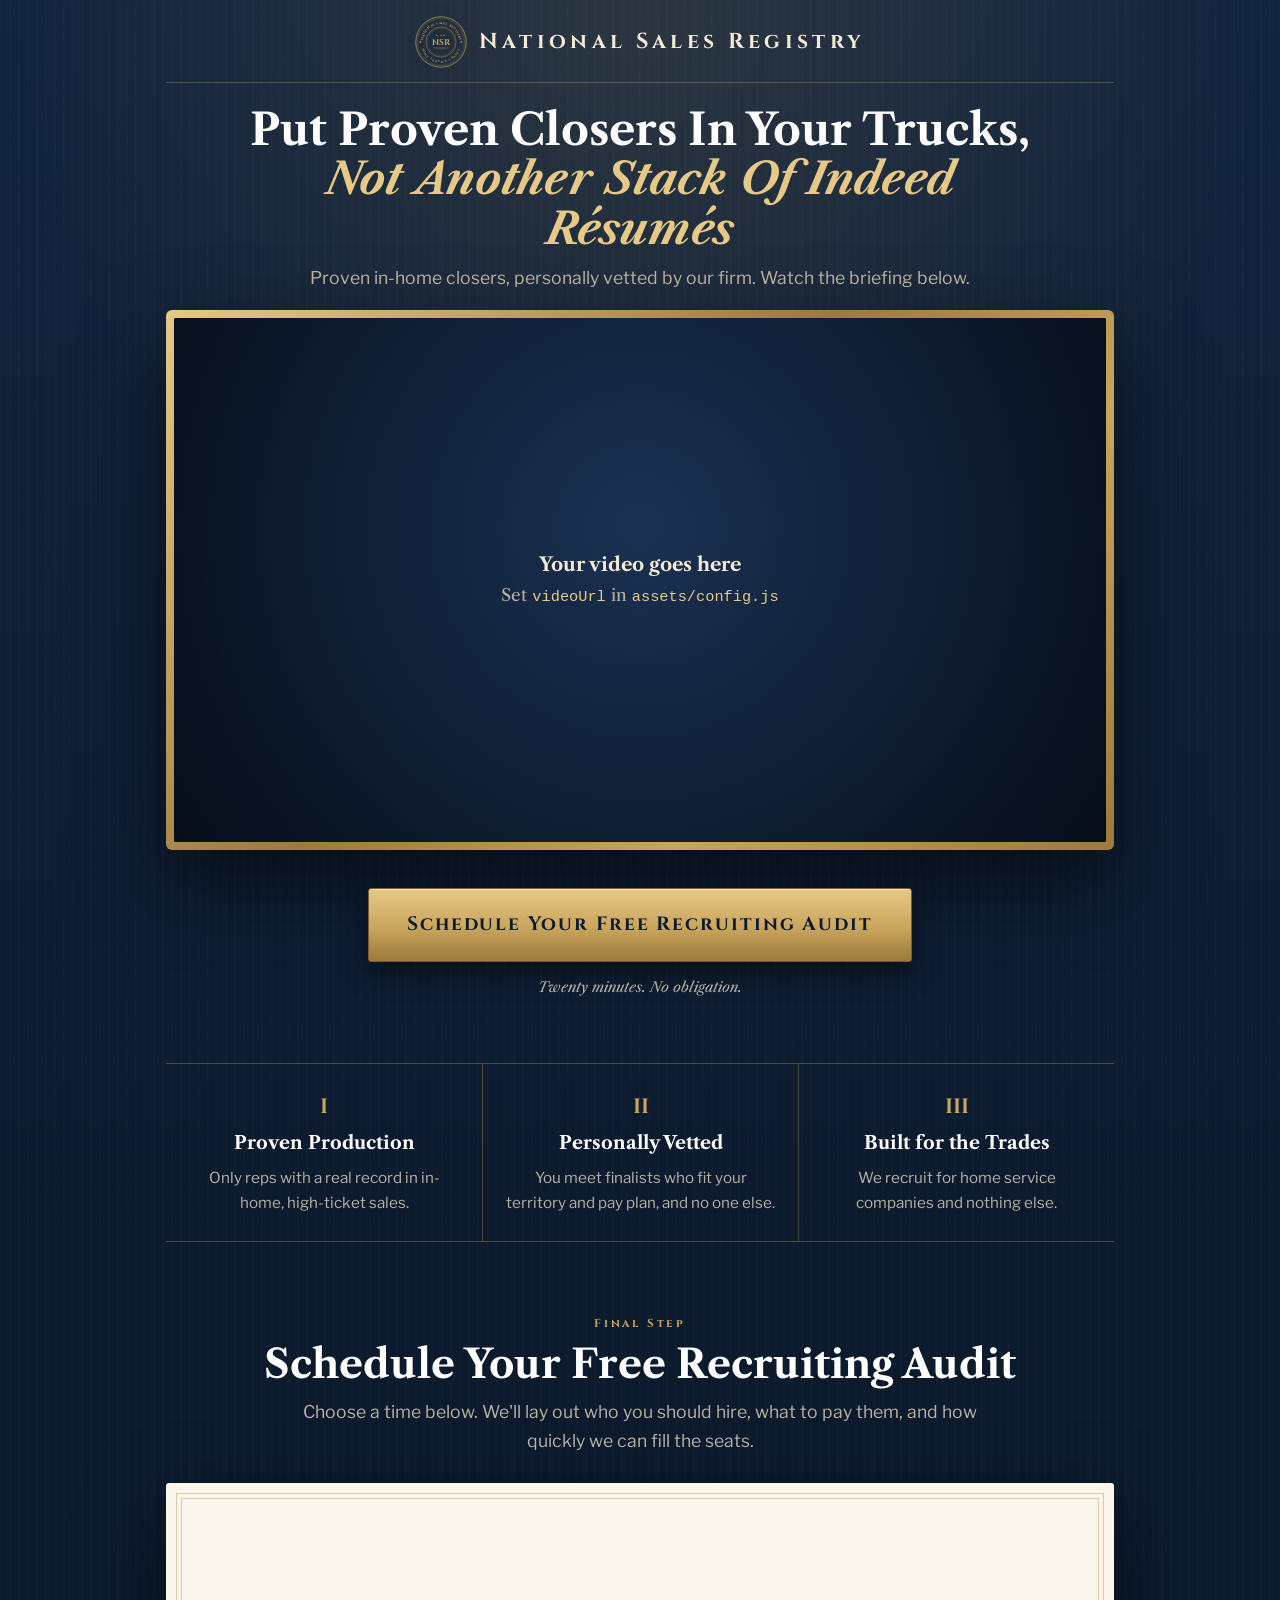
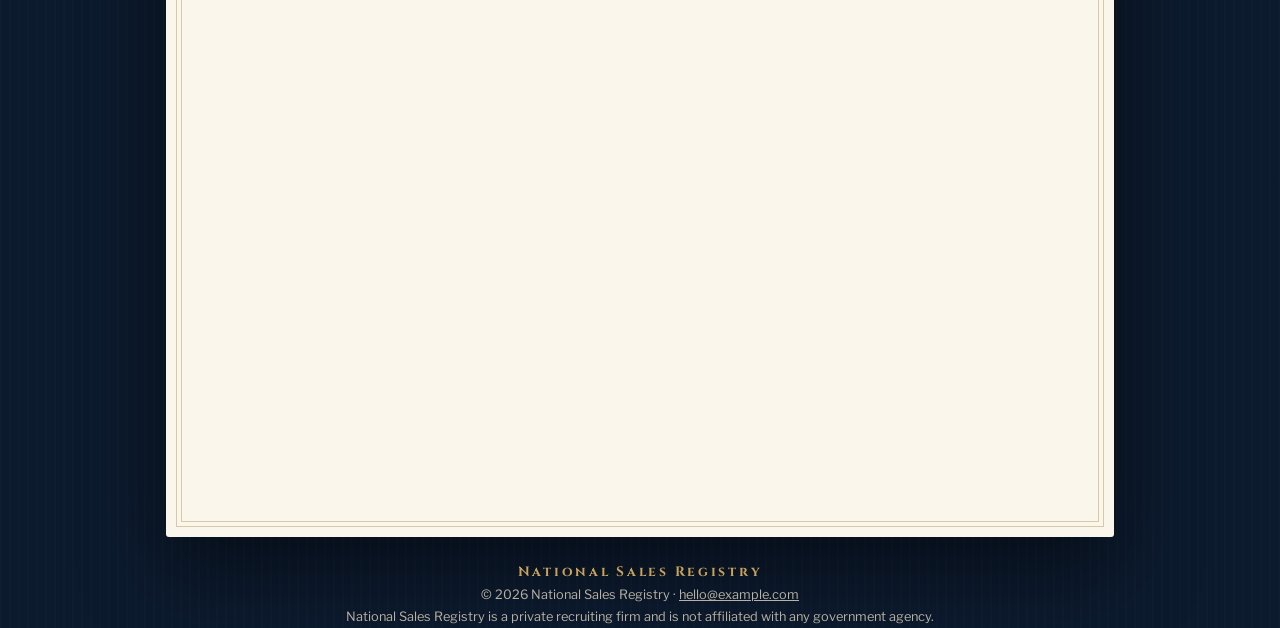
<file: index.html>
<!doctype html>
<html lang="en">
<head>
  <meta charset="utf-8">
  <meta name="viewport" content="width=device-width, initial-scale=1">
  <meta name="theme-color" content="#0c1a2e">
  <link rel="icon" href="assets/favicon.svg" type="image/svg+xml">
  <link rel="preconnect" href="https://fonts.googleapis.com">
  <link rel="preconnect" href="https://fonts.gstatic.com" crossorigin>
  <link href="https://fonts.googleapis.com/css2?family=Cinzel:wght@700&family=Libre+Caslon+Text:ital,wght@0,400;0,700;1,400&family=Libre+Franklin:wght@400;600&display=swap" rel="stylesheet">
  <link rel="stylesheet" href="assets/styles.css">
  <script src="assets/config.js"></script>
  <script src="assets/funnel.js" defer></script>
  <title>National Sales Registry | Proven Closers for Home Service Companies</title>
  <meta name="description" content="National Sales Registry recruits and vets proven in-home sales reps for home service companies. Schedule your free recruiting audit.">
</head>
<body>
  <main class="wrap center">
    <header class="masthead">
      <svg class="seal" viewBox="0 0 200 200" role="img" aria-label="National Sales Registry seal">
        <defs>
          <path id="sealTop" d="M 31,100 A 69,69 0 0 1 169,100"/>
          <path id="sealBot" d="M 21,100 A 79,79 0 0 0 179,100"/>
        </defs>
        <g fill="none" stroke="currentColor">
          <circle cx="100" cy="100" r="97" stroke-width="2.5"/>
          <circle cx="100" cy="100" r="92" stroke-width=".8"/>
          <circle cx="100" cy="100" r="88" stroke-width="1.6" stroke-dasharray="1.2 3.2"/>
          <circle cx="100" cy="100" r="58" stroke-width="1.6"/>
          <circle cx="100" cy="100" r="54" stroke-width=".6"/>
        </g>
        <g fill="currentColor" font-family="Cinzel, Georgia, serif" font-weight="700" letter-spacing="1.2">
          <text font-size="12"><textPath href="#sealTop" startOffset="50%" text-anchor="middle">NATIONAL SALES REGISTRY</textPath></text>
          <text font-size="10.5" letter-spacing="3"><textPath href="#sealBot" startOffset="50%" text-anchor="middle">HOME SERVICE TRADES</textPath></text>
          <text x="22" y="104" font-size="11" text-anchor="middle">★</text>
          <text x="178" y="104" font-size="11" text-anchor="middle">★</text>
          <text x="100" y="112" font-size="32" text-anchor="middle" letter-spacing="1">NSR</text>
          <text x="100" y="76" font-size="9" text-anchor="middle">★ ★ ★</text>
        </g>
        <g stroke="currentColor" stroke-width="1"><line x1="70" y1="122" x2="130" y2="122"/><line x1="78" y1="126" x2="122" y2="126"/></g>
      </svg>
      <p class="wordmark" data-brand="name">National Sales Registry</p>
    </header>


    <h1>Put Proven Closers In Your Trucks, <em>Not Another Stack Of Indeed Résumés</em></h1>
    <p class="sub">Proven in-home closers, personally vetted by our firm. Watch the briefing below.</p>

    <div class="frame"><div class="video" id="video"></div></div>

    <div class="cta">
      <a class="btn" href="#book" data-track="ClickCTA">Schedule Your Free Recruiting Audit</a>
    </div>
    <p class="cta-note">Twenty minutes. No obligation.</p>

    <div class="standards">
      <div class="std"><div class="num">I</div><h3>Proven Production</h3><p>Only reps with a real record in in-home, high-ticket sales.</p></div>
      <div class="std"><div class="num">II</div><h3>Personally Vetted</h3><p>You meet finalists who fit your territory and pay plan, and no one else.</p></div>
      <div class="std"><div class="num">III</div><h3>Built for the Trades</h3><p>We recruit for home service companies and nothing else.</p></div>
    </div>

    <section class="book" id="book">
      <p class="kicker">Final Step</p>
      <h2>Schedule Your Free Recruiting Audit</h2>
      <p class="sub">Choose a time below. We'll lay out who you should hire, what to pay them, and how quickly we can fill the seats.</p>
      <div class="document">
        <div class="document-inner" id="calendar">
        <!-- iClosed inline widget begin -->
            <div class="iclosed-widget" data-url="https://app.iclosed.io/e/Cymoe/audit" title="Free Recruiting Audit" style="width: 100%; height: 620px"></div>
            <script type="text/javascript" src="https://app.iclosed.io/assets/widget.js" async></script>
        <!-- iClosed inline widget end -->
        </div>
      </div>
    </section>
  </main>

  <footer class="wrap">
    <p class="wordmark" data-brand="name">National Sales Registry</p>
    © <span data-year></span> National Sales Registry · <a data-brand-email href="#"></a><br>
    National Sales Registry is a private recruiting firm and is not affiliated with any government agency.
  </footer>
</body>
</html>
</file>
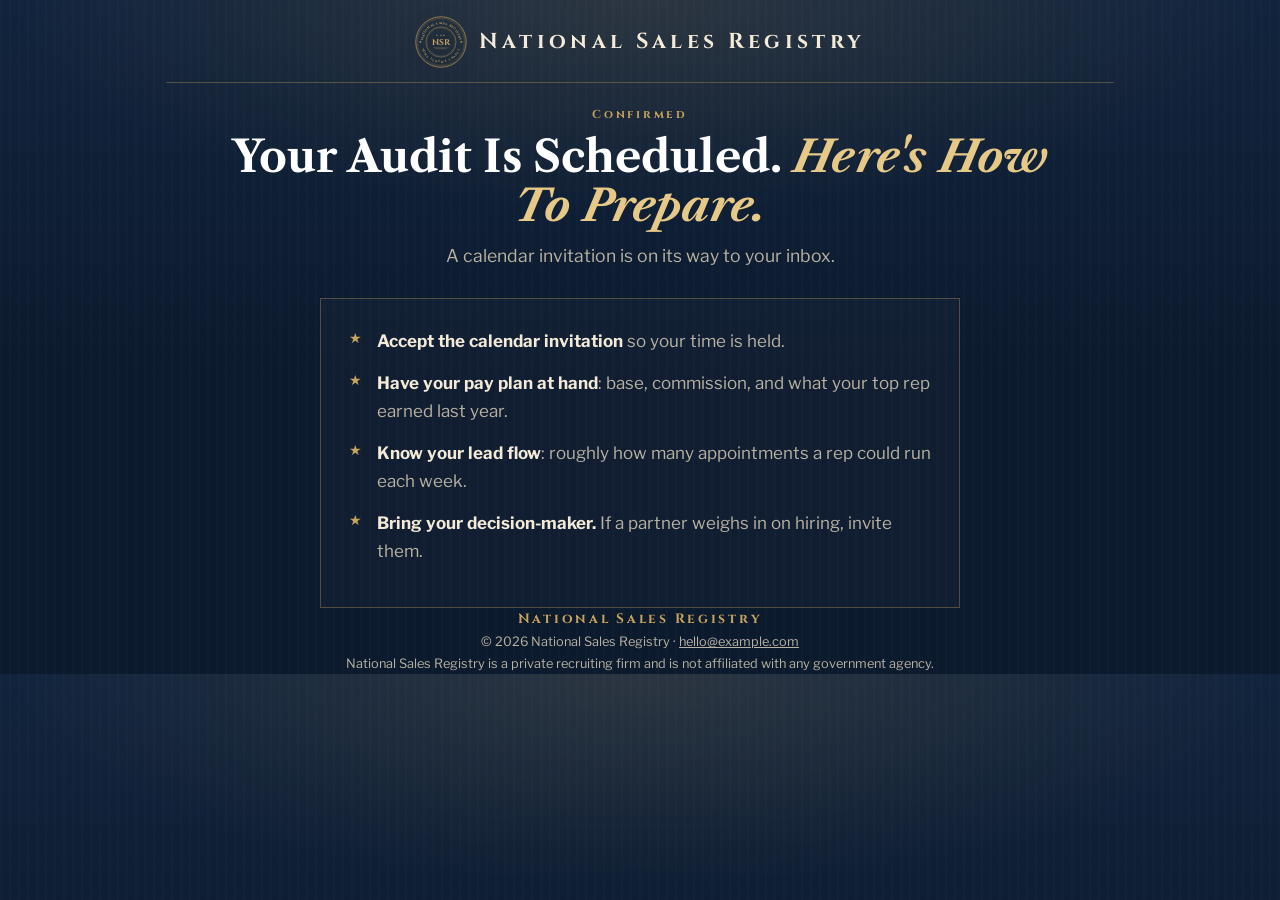
<file: thank-you.html>
<!doctype html>
<html lang="en">
<head>
  <meta charset="utf-8">
  <meta name="viewport" content="width=device-width, initial-scale=1">
  <meta name="theme-color" content="#0c1a2e">
  <link rel="icon" href="assets/favicon.svg" type="image/svg+xml">
  <link rel="preconnect" href="https://fonts.googleapis.com">
  <link rel="preconnect" href="https://fonts.gstatic.com" crossorigin>
  <link href="https://fonts.googleapis.com/css2?family=Cinzel:wght@700&family=Libre+Caslon+Text:ital,wght@0,400;0,700;1,400&family=Libre+Franklin:wght@400;600&display=swap" rel="stylesheet">
  <link rel="stylesheet" href="assets/styles.css">
  <script src="assets/config.js"></script>
  <script src="assets/funnel.js" defer></script>
  <title>Your Audit Is Scheduled | National Sales Registry</title>
  <meta name="robots" content="noindex">
  <script>document.addEventListener("DOMContentLoaded",function(){try{window.fbq&&fbq("track","Schedule");window.gtag&&gtag("event","Schedule")}catch(e){}});</script>
</head>
<body>
  <main class="wrap center">
    <header class="masthead">
      <svg class="seal" viewBox="0 0 200 200" role="img" aria-label="National Sales Registry seal">
        <defs>
          <path id="sealTop" d="M 31,100 A 69,69 0 0 1 169,100"/>
          <path id="sealBot" d="M 21,100 A 79,79 0 0 0 179,100"/>
        </defs>
        <g fill="none" stroke="currentColor">
          <circle cx="100" cy="100" r="97" stroke-width="2.5"/>
          <circle cx="100" cy="100" r="92" stroke-width=".8"/>
          <circle cx="100" cy="100" r="88" stroke-width="1.6" stroke-dasharray="1.2 3.2"/>
          <circle cx="100" cy="100" r="58" stroke-width="1.6"/>
          <circle cx="100" cy="100" r="54" stroke-width=".6"/>
        </g>
        <g fill="currentColor" font-family="Cinzel, Georgia, serif" font-weight="700" letter-spacing="1.2">
          <text font-size="12"><textPath href="#sealTop" startOffset="50%" text-anchor="middle">NATIONAL SALES REGISTRY</textPath></text>
          <text font-size="10.5" letter-spacing="3"><textPath href="#sealBot" startOffset="50%" text-anchor="middle">HOME SERVICE TRADES</textPath></text>
          <text x="22" y="104" font-size="11" text-anchor="middle">★</text>
          <text x="178" y="104" font-size="11" text-anchor="middle">★</text>
          <text x="100" y="112" font-size="32" text-anchor="middle" letter-spacing="1">NSR</text>
          <text x="100" y="76" font-size="9" text-anchor="middle">★ ★ ★</text>
        </g>
        <g stroke="currentColor" stroke-width="1"><line x1="70" y1="122" x2="130" y2="122"/><line x1="78" y1="126" x2="122" y2="126"/></g>
      </svg>
      <p class="wordmark" data-brand="name">National Sales Registry</p>
    </header>
    <p class="kicker">Confirmed</p>
    <h1>Your Audit Is Scheduled. <em>Here's How To Prepare.</em></h1>
    <p class="sub">A calendar invitation is on its way to your inbox.</p>
    <div class="card">
      <ul class="checks">
        <li><strong>Accept the calendar invitation</strong> so your time is held.</li>
        <li><strong>Have your pay plan at hand</strong>: base, commission, and what your top rep earned last year.</li>
        <li><strong>Know your lead flow</strong>: roughly how many appointments a rep could run each week.</li>
        <li><strong>Bring your decision-maker.</strong> If a partner weighs in on hiring, invite them.</li>
      </ul>
    </div>
  </main>
  <footer class="wrap">
    <p class="wordmark" data-brand="name">National Sales Registry</p>
    © <span data-year></span> National Sales Registry · <a data-brand-email href="#"></a><br>
    National Sales Registry is a private recruiting firm and is not affiliated with any government agency.
  </footer>
</body>
</html>
</file>
<file: assets/styles.css>
/* National Sales Registry: old-line American firm, modern funnel. */
:root {
  --navy: #0c1a2e;
  --navy-2: #12243d;
  --navy-3: #1a3152;
  --cream: #f3ead8;
  --paper: #faf6ec;
  --ink: #1b2433;
  --brass: #c9a45c;
  --brass-hi: #e6c987;
  --brass-lo: #9c7a3a;
  --muted: #b8b2a2;
  --rule: rgba(201, 164, 92, .35);
  --max: 980px;
  --serif: "Libre Caslon Text", Georgia, "Times New Roman", serif;
  --caps: "Cinzel", Georgia, serif;
  --sans: "Libre Franklin", "Franklin Gothic Medium", Arial, sans-serif;
}
* { box-sizing: border-box; }
html { scroll-behavior: smooth; }
body {
  margin: 0; color: var(--cream); font-family: var(--sans); font-size: 17px; line-height: 1.65;
  -webkit-font-smoothing: antialiased;
  background:
    radial-gradient(ellipse 70% 45% at 50% 0%, rgba(201, 164, 92, .14) 0%, transparent 70%),
    repeating-linear-gradient(90deg, rgba(255,255,255,.012) 0 2px, transparent 2px 9px),
    linear-gradient(180deg, var(--navy-2) 0%, var(--navy) 55%);
  background-color: var(--navy);
}
a { color: inherit; }
.wrap { max-width: var(--max); margin: 0 auto; padding: 0 16px; }
.center { text-align: center; }

/* Masthead */
.masthead {
  display: flex; align-items: center; justify-content: center; gap: 12px;
  padding: 16px 0 14px; margin-bottom: 22px; border-bottom: 1px solid var(--rule);
}
.seal { width: 52px; height: 52px; flex: none; color: var(--brass); display: block; filter: drop-shadow(0 2px 8px rgba(0,0,0,.35)); }
.wordmark { font-family: var(--caps); font-weight: 700; letter-spacing: .2em; font-size: clamp(.95rem, 3.4vw, 1.35rem); color: var(--cream); margin: 0; }
.motto { font-family: var(--serif); font-style: italic; color: var(--muted); font-size: .95rem; margin: 6px 0 0; }
.rule { display: flex; align-items: center; gap: 14px; color: var(--brass); max-width: 520px; margin: 22px auto 30px; }
.rule::before, .rule::after { content: ""; flex: 1; height: 1px; background: linear-gradient(90deg, transparent, var(--brass), transparent); }
.rule span { font-size: .7rem; letter-spacing: .4em; }

/* Headline */
.kicker { font-family: var(--caps); font-size: .72rem; letter-spacing: .24em; color: var(--brass); margin: 0 0 8px; font-weight: 700; }
h1 { font-family: var(--serif); font-weight: 700; font-size: clamp(1.6rem, 4.6vw, 2.75rem); line-height: 1.12; margin: 0 auto 10px; max-width: 820px; color: #fff; }
h1 em { font-style: italic; color: var(--brass-hi); }
.sub { color: var(--muted); font-size: clamp(.95rem, 2.2vw, 1.1rem); margin: 0 auto 18px; max-width: 720px; }

/* Video, framed like a portrait in a brass frame */
.frame { padding: 8px; border-radius: 6px; background: linear-gradient(135deg, var(--brass-hi), var(--brass-lo) 45%, var(--brass) 70%, var(--brass-lo)); box-shadow: 0 30px 80px rgba(0,0,0,.55); }
.video { position: relative; aspect-ratio: 16 / 9; width: 100%; overflow: hidden; background: #000; border-radius: 2px; }
.video iframe, .video video { position: absolute; inset: 0; width: 100%; height: 100%; border: 0; object-fit: cover; }
.video-placeholder { position: absolute; inset: 0; display: grid; place-items: center; text-align: center; padding: 20px; color: var(--muted); background: radial-gradient(circle at 50% 40%, var(--navy-3), #060d18); font-family: var(--serif); }
.video-placeholder strong { color: var(--cream); font-size: 1.2rem; }
.video-placeholder code { color: var(--brass-hi); font-size: .9em; }
.unmute {
  position: absolute; left: 50%; top: 50%; transform: translate(-50%, -50%);
  display: flex; flex-direction: column; align-items: center; gap: 2px;
  background: rgba(12, 26, 46, .9); color: var(--cream); cursor: pointer;
  border: 1px solid var(--brass); outline: 1px solid var(--brass); outline-offset: 4px;
  padding: 18px 30px; font-family: var(--caps); font-weight: 700; letter-spacing: .12em;
  font-size: clamp(.85rem, 2.2vw, 1.15rem); line-height: 1.4; box-shadow: 0 10px 40px rgba(0,0,0,.6);
  animation: glow 2.2s ease-in-out infinite;
}
.unmute svg { color: var(--brass-hi); margin-bottom: 4px; }
@keyframes glow { 50% { box-shadow: 0 10px 40px rgba(201,164,92,.45); } }

/* Brass button */
.btn {
  display: inline-flex; align-items: center; justify-content: center; text-align: center;
  font-family: var(--caps); font-weight: 700; letter-spacing: .1em; text-decoration: none;
  font-size: clamp(1rem, 2.6vw, 1.2rem); color: var(--navy); padding: 20px 38px; border-radius: 3px;
  background: linear-gradient(180deg, var(--brass-hi) 0%, var(--brass) 55%, var(--brass-lo) 100%);
  border: 1px solid #7d5f27; box-shadow: inset 0 1px 0 rgba(255,255,255,.5), 0 10px 28px rgba(0,0,0,.45);
  transition: transform .15s, filter .15s;
}
.btn:hover { transform: translateY(-2px); filter: brightness(1.06); }
.cta { margin: 38px 0 12px; }
.cta-note { color: var(--muted); font-size: .88rem; font-style: italic; font-family: var(--serif); }

/* Standards */
.standards { margin: 64px 0 0; border-top: 1px solid var(--rule); border-bottom: 1px solid var(--rule); display: grid; grid-template-columns: repeat(auto-fit, minmax(240px, 1fr)); }
.std { padding: 26px 22px; text-align: center; }
.std + .std { border-left: 1px solid var(--rule); }
.std .num { font-family: var(--caps); color: var(--brass); font-size: 1.3rem; font-weight: 700; }
.std h3 { font-family: var(--serif); font-size: 1.15rem; margin: 4px 0 6px; color: #fff; }
.std p { margin: 0; color: var(--muted); font-size: .95rem; }
@media (max-width: 760px) { .std + .std { border-left: 0; border-top: 1px solid var(--rule); } }

/* Booking: a cream "document" */
.book { padding: 72px 0 24px; scroll-margin-top: 12px; }
h2 { font-family: var(--serif); font-size: clamp(1.7rem, 4.4vw, 2.5rem); line-height: 1.15; margin: 0 0 10px; color: #fff; }
.document {
  background: var(--paper); color: var(--ink); margin-top: 28px; padding: 10px; border-radius: 3px;
  box-shadow: 0 30px 80px rgba(0,0,0,.5);
}
.document-inner { border: 1px solid #d8c9a6; outline: 1px solid #d8c9a6; outline-offset: -6px; padding: 6px; min-height: 160px; }
.fallback { padding: 36px 20px; text-align: center; }
.fallback p { margin: 0 0 16px; font-family: var(--serif); font-size: 1.1rem; }

/* Footer */
footer { color: var(--muted); font-size: .8rem; padding: 44px 0 36px; text-align: center; line-height: 1.7; }
footer .wordmark { font-size: .85rem; color: var(--brass); }
footer a { color: var(--muted); }

/* Thank-you */
.card { border: 1px solid var(--rule); padding: 28px; text-align: left; max-width: 640px; margin: 28px auto 0; background: rgba(255,255,255,.02); }
.checks { list-style: none; padding: 0; margin: 0; }
.checks li { margin-bottom: 14px; color: var(--muted); padding-left: 28px; position: relative; }
.checks li strong { color: var(--cream); }
.checks li::before { content: "★"; color: var(--brass); position: absolute; left: 0; top: 0; font-size: .9rem; }
</file>
